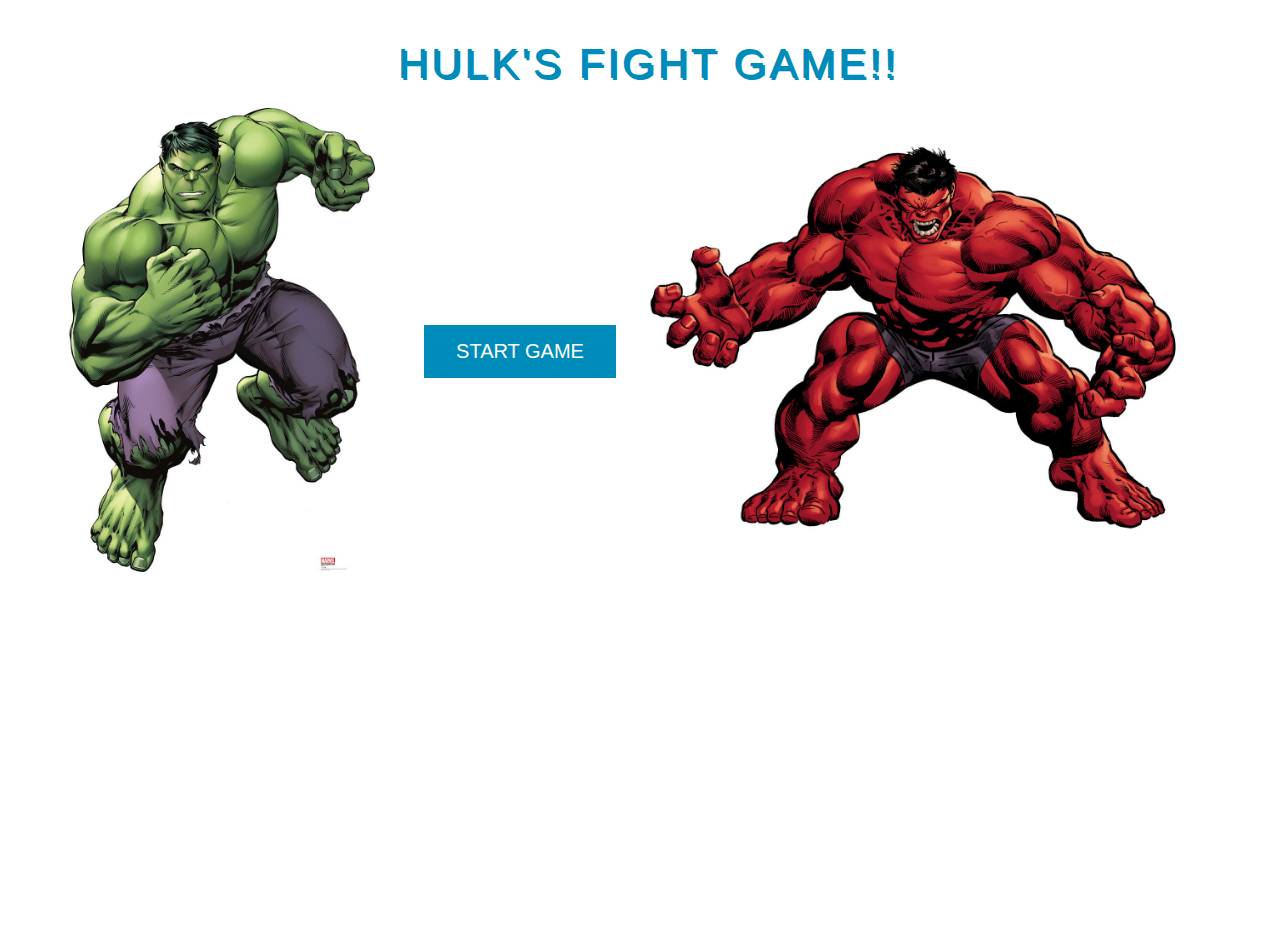
<file: index.html>
<!DOCTYPE html>
<html lang="en">
<head>
  <meta charset="UTF-8">
  <meta name="viewport" content="width=device-width, initial-scale=1.0">
  <meta http-equiv="X-UA-Compatible" content="ie=edge">
  <title>Document</title>
  <link href="styles/styles.css" rel="stylesheet" type="text/css">
  <script src="https://ajax.googleapis.com/ajax/libs/jquery/3.1.1/jquery.min.js"></script>
      
</head>
<body>
    <div class="main-screen">
      <div class="title-game">HULK'S FIGHT GAME!!</div>
      <div class="container-images">
        <div class="green-hulk"><img src="images/green-hulk-portada2.jpg"></div>
        <div class="button-start-game"><input type="button" class="button" onclick="location.href='game.html';" value="START GAME" /></div>
        <!-- <div class="text-image">VS</div> -->
        <div class="red-hulk"><img src="images/red-hulk-portada.jpg"></div>
      </div>
    </div>
    <!-- <canvas id="streetfighter"></canvas>   -->
  <!-- <canvas id="streetfighter" width=1250 height=600></canvas> -->
  <!-- <script src="js/config.js"></script> -->
  <!-- <script src="script/imagesSprites.js"></script>
  <script src="script/configSprites.js"></script>
  <script src="script/sprite.js"></script>
  <script src="script/playerMarvel.js"></script>
  <script src="script/gameMarvel.js"></script>
  <script src="script/main2.js"></script> -->
</body>
</html>
</file>
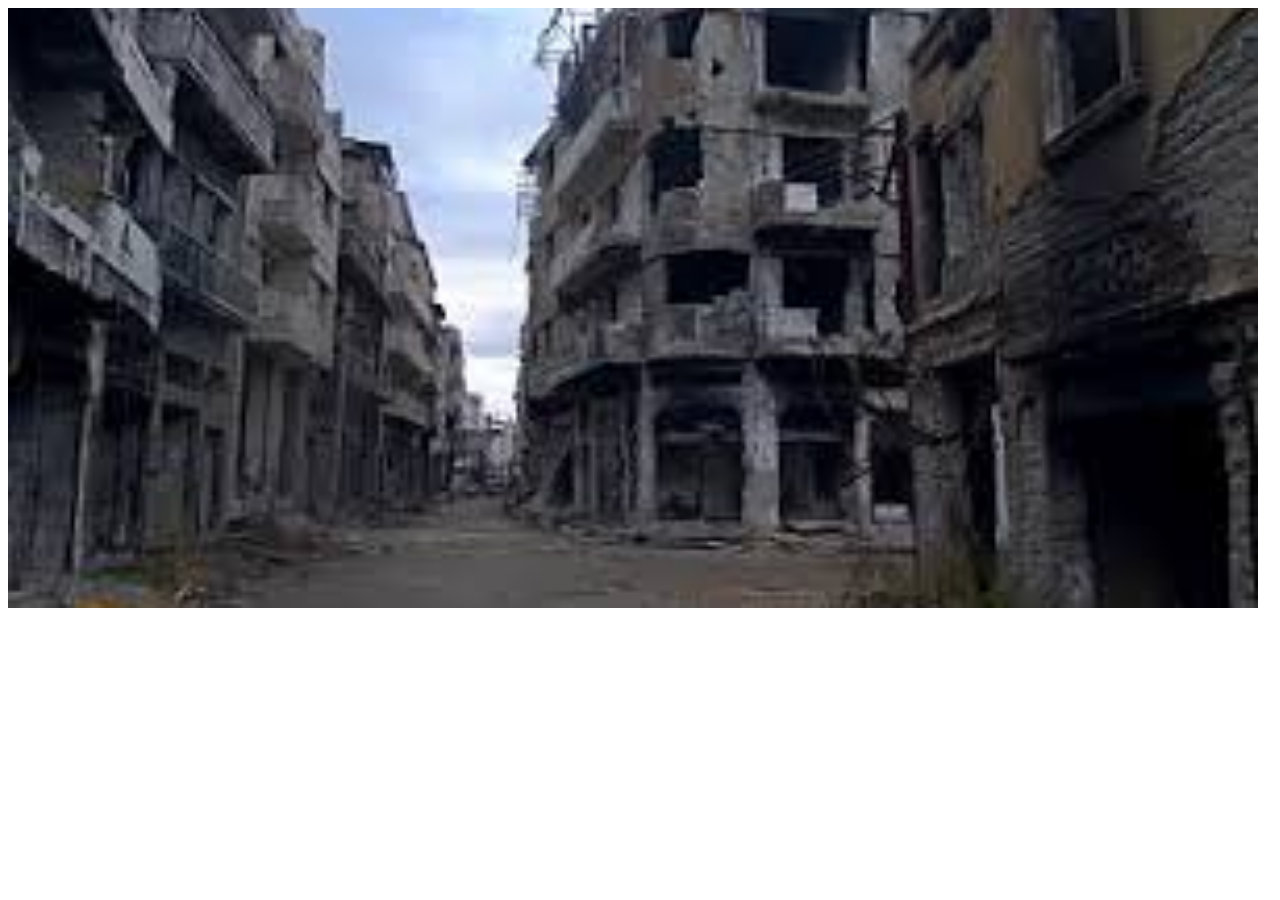
<file: game.html>
<!DOCTYPE html>
<html lang="en">
<head>
  <meta charset="UTF-8">
  <meta name="viewport" content="width=device-width, initial-scale=1.0">
  <meta http-equiv="X-UA-Compatible" content="ie=edge">
  <title>Document</title>
  <link href="styles/styles.css" rel="stylesheet" type="text/css">
  <script src="https://ajax.googleapis.com/ajax/libs/jquery/3.1.1/jquery.min.js"></script>
      
</head>
<body>
    <!-- <div class="score">Player1</div> -->
    <!-- <canvas id="streetfighter"></canvas>   -->
  <p id="game-over"></p>
  <div id="restart-game"></div> 
  <div id="exit-game"></div>
  <canvas id="streetfighter" width=1250 height=600></canvas>
  <!-- <div class="button-start-game"><input type="button" class="button" onclick="location.href='game.html';" value="PLAY AGAIN" /></div> -->
  <!-- <script src="js/config.js"></script> -->
  <script src="script/imagesSprites.js"></script>
  <script src="script/configSprites.js"></script>
  <script src="script/sprite.js"></script>
  <script src="script/playerMarvel.js"></script>
  <script src="script/gameMarvel.js"></script>
  <script src="script/main2.js"></script>
</body>
</html>
</file>
<file: styles/styles.css>
@import url('https://fonts.googleapis.com/css?family=Roboto:500,400|Montserrat:300,200,500,600,700,400|Ubuntu:500,300,700');

#streetfighter {
  background-image: url('../images/homs_ciudad_destrozada.jpeg');

  
  background-position: center;
  background-repeat: no-repeat;
  /* background-size:contain; */
  /* background-attachment: fixed; */
  background-size: cover;
  /* width: 500px;
  height: 500px;   */
}

.score {
  height: 75px;
  width: 100%;
  background-color: white;

}

.main-screen {
  
  width: 100vw;
  height: 100vh;
  /* background-image: url('../images/marvel-infinity-world7.jpeg'); */
  background-color: white;
  background-position: center;
  background-repeat: no-repeat;
  background-size: cover;
}

.title-game {
  text-align: center;
  font-size: 42px;
  font-family: Arial, serif;
  font-weight: 500;
  /* font-stretch: expanded; */
  letter-spacing: 3px;
  color: #008CBA;
  text-shadow: 2px 2px#008CBA;
  width: 100%;
  margin: 40px 0 0 0;
}

.container-images {
  display: flex;
  flex-flow: row nowrap;
  justify-content: center;
  align-items: center;
  margin: 20px 0 0 0;
  width: 100%;
  
  /* border: 2px solid blue; */
}

.green-hulk {
  width: 30%;
  height: auto;
  /* border: 2px solid green; */
}

.button {
  background-color: #008CBA;
  border: none;
  color: white;
  padding: 15px 32px;
  text-align: center;
  text-decoration: none;
  display: inline-block;
  font-size: 20px;
  margin: 4px 2px;
  cursor: pointer;
}

.button-start-game {
  width: 20%;
  height: auto;
  text-align: center;
  font-size: 60px;
  font-family: Arial, serif;
  font-weight: 500;
  color: black;
  /* background-color: yellow; */
  /* font-stretch: expanded; */
  letter-spacing: 3px;
  /* color: yellowgreen; */
  /* border: 2px solid green; */
}

.text-image {
  width: 10%;
  height: auto;
  text-align: center;
  font-size: 42px;
  font-family: Arial, serif;
  font-weight: 500;
  /* font-stretch: expanded; */
  letter-spacing: 3px;
  /* color: yellowgreen; */
}


.green-hulk img {
  margin: 0 0 0 60px;
  width: 80%;
  height: auto;
  /* border: 2px solid green; */
}

.red-hulk {
  width: 50%;
  height: auto;
  /* border: 2px solid red; */
}

.red-hulk img {
  width: 85%;
  height: auto;
  overflow: hidden;
  /* border: 2px solid red; */
}

#game-over {
  position: fixed;
  left: 400px;
  top: 200px;
  font-size: 42px;
  font-family: Arial, serif;
  font-weight: 500;
  color:white;
}

#restart-game {
  position: fixed;
  left: 410px;
  top: 300px;
}

#exit-game {
  position: fixed;
  left: 410px;
  top: 380px;
}
</file>
